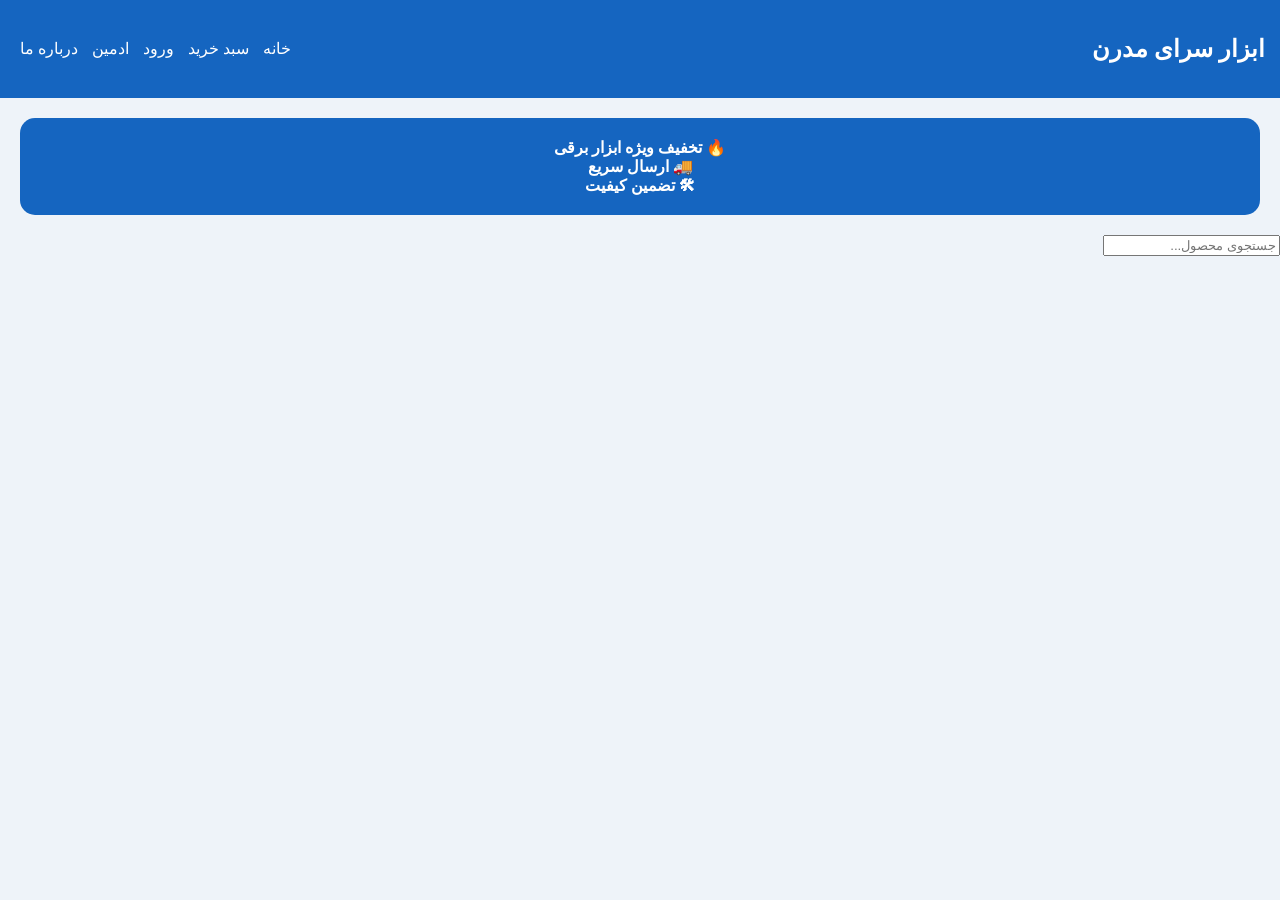
<file: index.html>
<!DOCTYPE html>
<html>
<head>
<meta charset="UTF-8">
<title>ابزار سرای مدرن</title>
<link rel="stylesheet" href="style.css">
</head>
<body>

<div class="header">
<h2>ابزار سرای مدرن</h2>
<div>
<a href="index.html">خانه</a>
<a href="cart.html">سبد خرید</a>
<a href="login.html">ورود</a>
<a href="admin.html">ادمین</a>
<a href="about.html">درباره ما</a>
</div>
</div>

<div class="slider">
<div class="slide active">🔥 تخفیف ویژه ابزار برقی</div>
<div class="slide">🚚 ارسال سریع</div>
<div class="slide">🛠 تضمین کیفیت</div>
</div>

<input type="text" id="searchInput" placeholder="جستجوی محصول...">

<div id="products"></div>

<script src="script.js"></script>
</body>
</html>
</file>
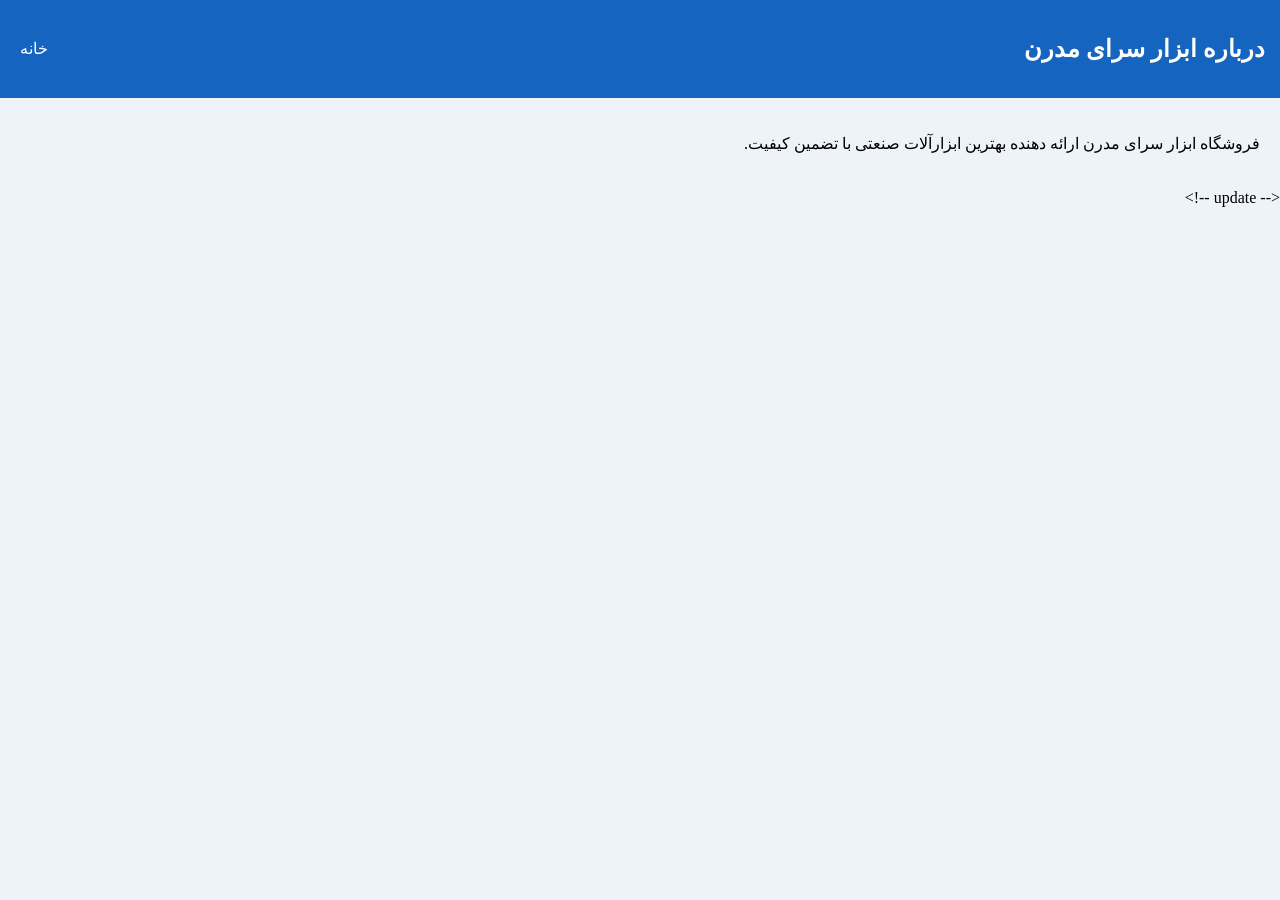
<file: about.html>
<!DOCTYPE html>
<html>
<head>
<meta charset="UTF-8">
<title>درباره ما</title>
<link rel="stylesheet" href="style.css">
</head>
<body>

<div class="header">
<h2>درباره ابزار سرای مدرن</h2>
<a href="index.html">خانه</a>
</div>

<p style="padding:20px">
فروشگاه ابزار سرای مدرن ارائه دهنده بهترین ابزارآلات صنعتی با تضمین کیفیت.
</p>

  <-- update --!>
</body>
</html>
</file>
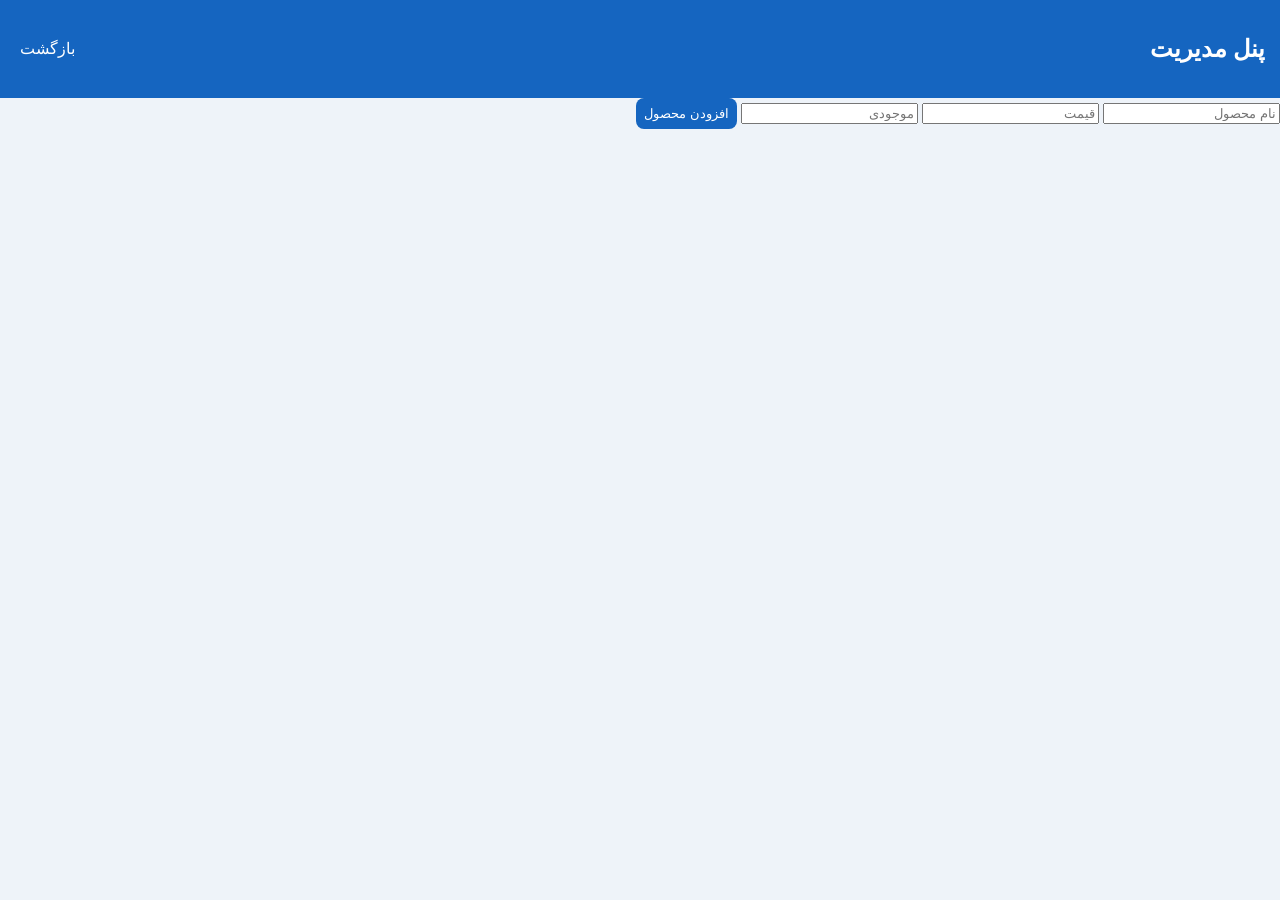
<file: admin.html>
<!DOCTYPE html>
<html>
<head>
<meta charset="UTF-8">
<title>پنل مدیریت</title>
<link rel="stylesheet" href="style.css">
</head>
<body>

<div class="header">
<h2>پنل مدیریت</h2>
<a href="index.html">بازگشت</a>
</div>

<input type="text" id="name" placeholder="نام محصول">
<input type="number" id="price" placeholder="قیمت">
<input type="number" id="stock" placeholder="موجودی">
<button onclick="addProduct()">افزودن محصول</button>

<script>
function addProduct(){
let products=JSON.parse(localStorage.getItem("products"))||[];
let product={
name:document.getElementById("name").value,
price:document.getElementById("price").value,
stock:document.getElementById("stock").value
};
products.push(product);
localStorage.setItem("products",JSON.stringify(products));
alert("محصول اضافه شد ✅");
}
</script>

</body>
</html>
</file>
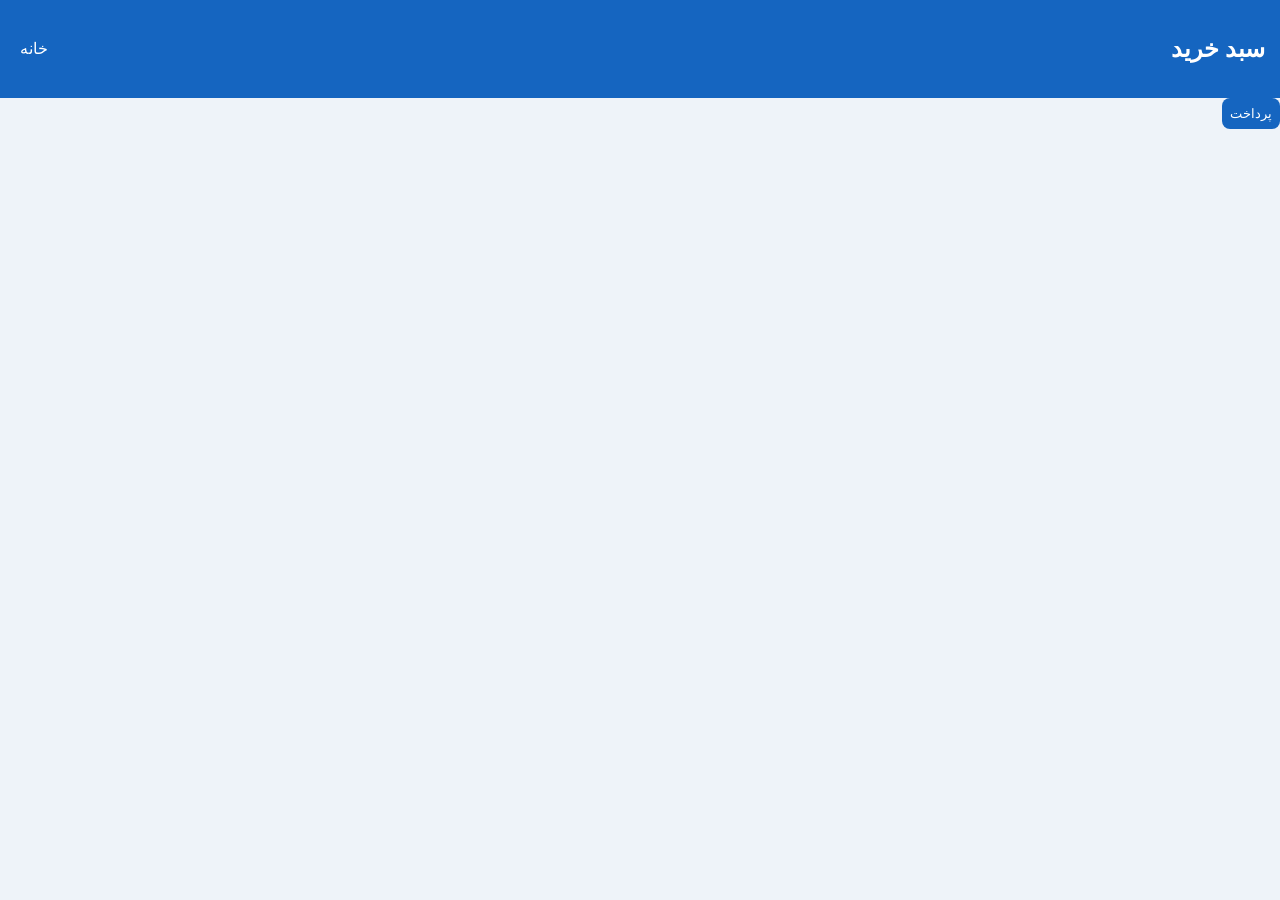
<file: cart.html>
<!DOCTYPE html>
<html>
<head>
<meta charset="UTF-8">
<title>سبد خرید</title>
<link rel="stylesheet" href="style.css">
</head>
<body>

<div class="header">
<h2>سبد خرید</h2>
<a href="index.html">خانه</a>
</div>

<div id="cartItems"></div>
<button onclick="pay()">پرداخت</button>

<script>
let cart=JSON.parse(localStorage.getItem("cart"))||[];
let container=document.getElementById("cartItems");

cart.forEach(item=>{
container.innerHTML+=`<p>${item.name} - ${item.price} تومان</p>`;
});

function pay(){
alert("پرداخت موفق ✅");
localStorage.removeItem("cart");
window.location.href="index.html";
}
</script>

</body>
</html>
</file>
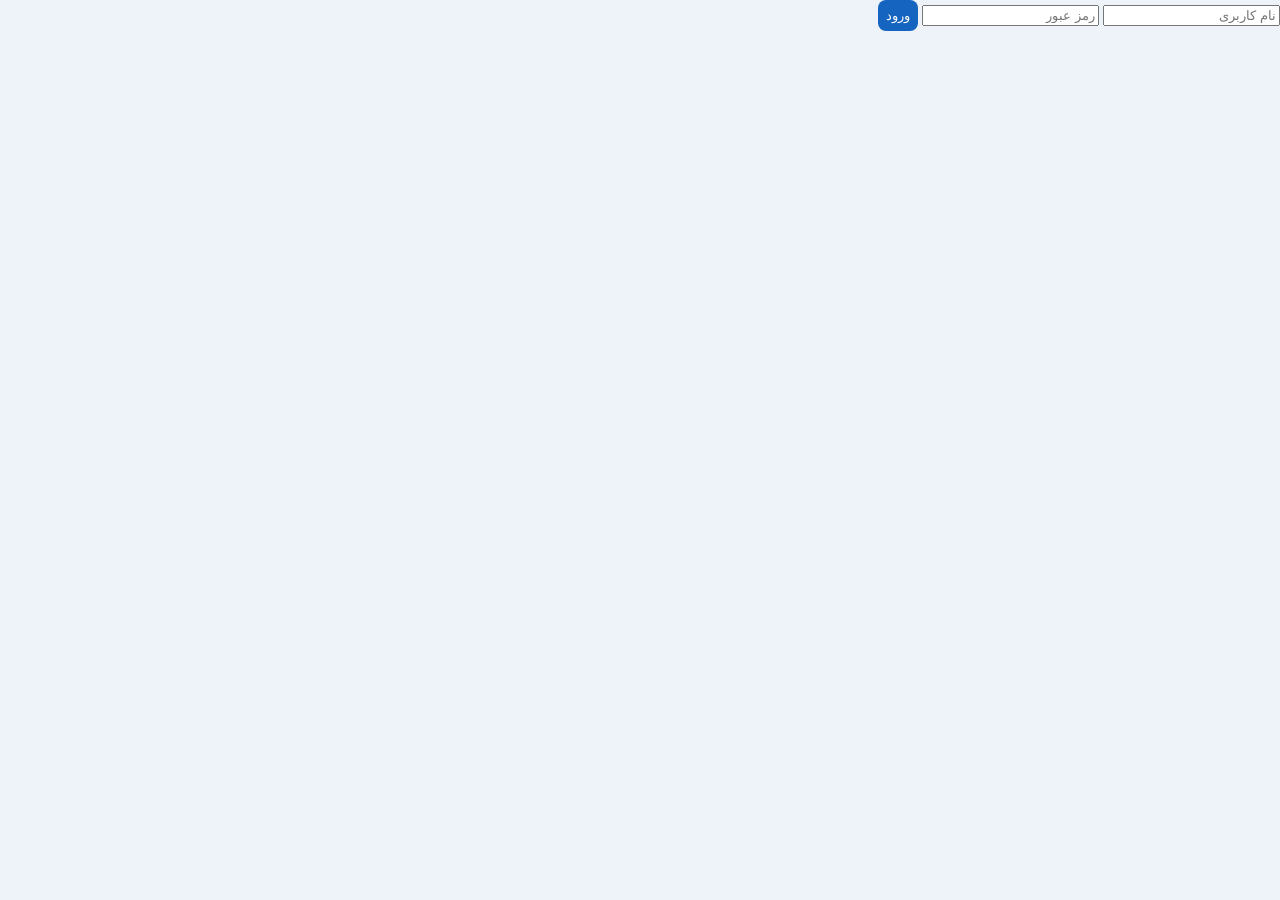
<file: login.html>
<!DOCTYPE html>
<html>
<head>
<meta charset="UTF-8">
<title>ورود</title>
<link rel="stylesheet" href="style.css">
</head>
<body>

<input type="text" placeholder="نام کاربری">
<input type="password" placeholder="رمز عبور">
<button>ورود</button>

</body>
</html>
</file>
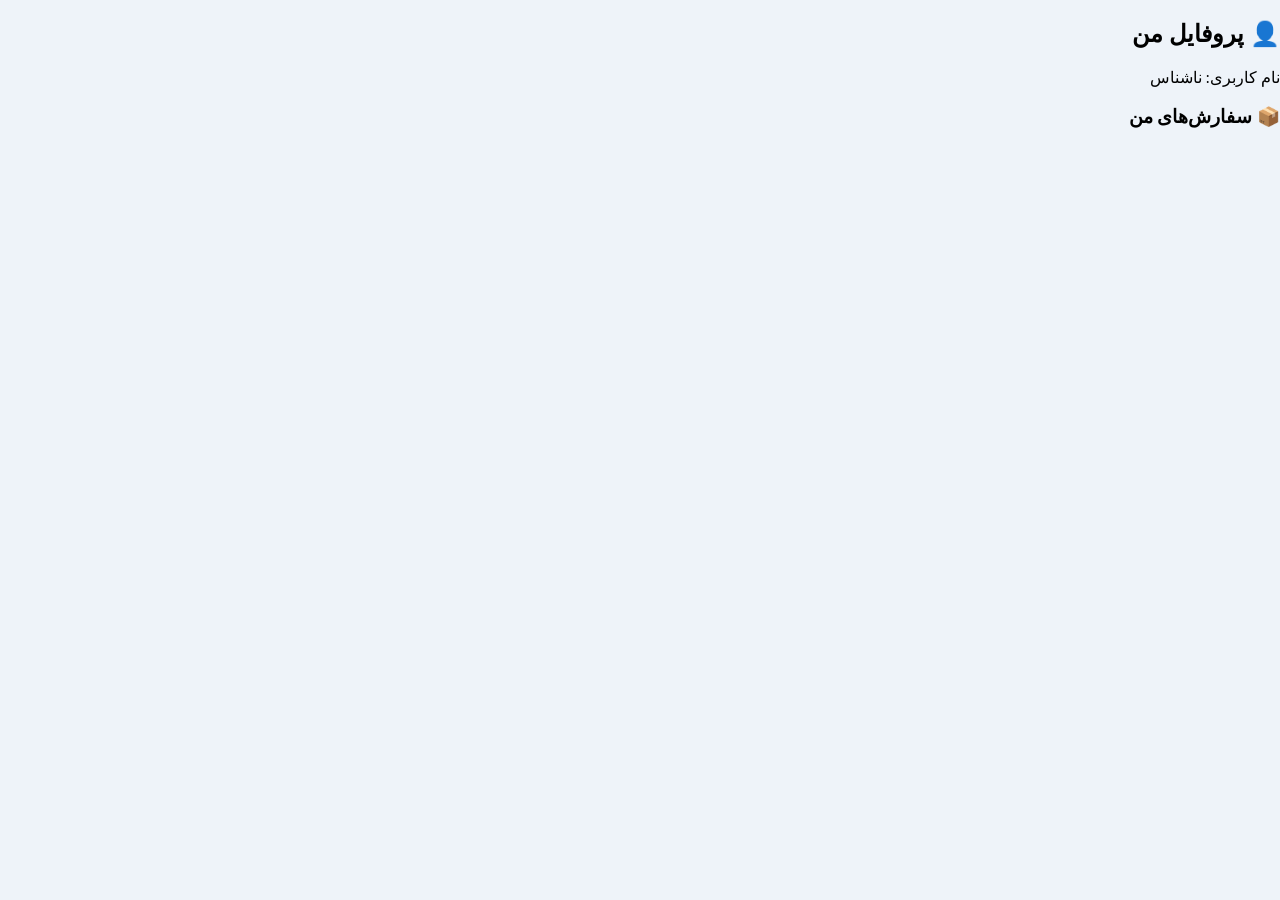
<file: profile.html>
<!DOCTYPE html>
<html lang="fa">
<head>
<meta charset="UTF-8">
<meta name="viewport" content="width=device-width, initial-scale=1.0">
<title>پروفایل من</title>
<link rel="stylesheet" href="style.css">
</head>
<body>

<h2>👤 پروفایل من</h2>
<p id="username"></p>
<h3>📦 سفارش‌های من</h3>
<div id="myOrders"></div>

<script>
let user = localStorage.getItem("currentUser") || "ناشناس";
document.getElementById("username").innerText = "نام کاربری: "+user;

let orders = JSON.parse(localStorage.getItem("orders")) || [];
let myOrders = orders.filter(o=>o.user===user);
let box = document.getElementById("myOrders");
myOrders.forEach(o=>{
box.innerHTML += `<div class="card">🛍 تعداد: ${o.items.length}<br>📅 ${o.date}</div>`;
});
</script>

</body>
</html>
</file>
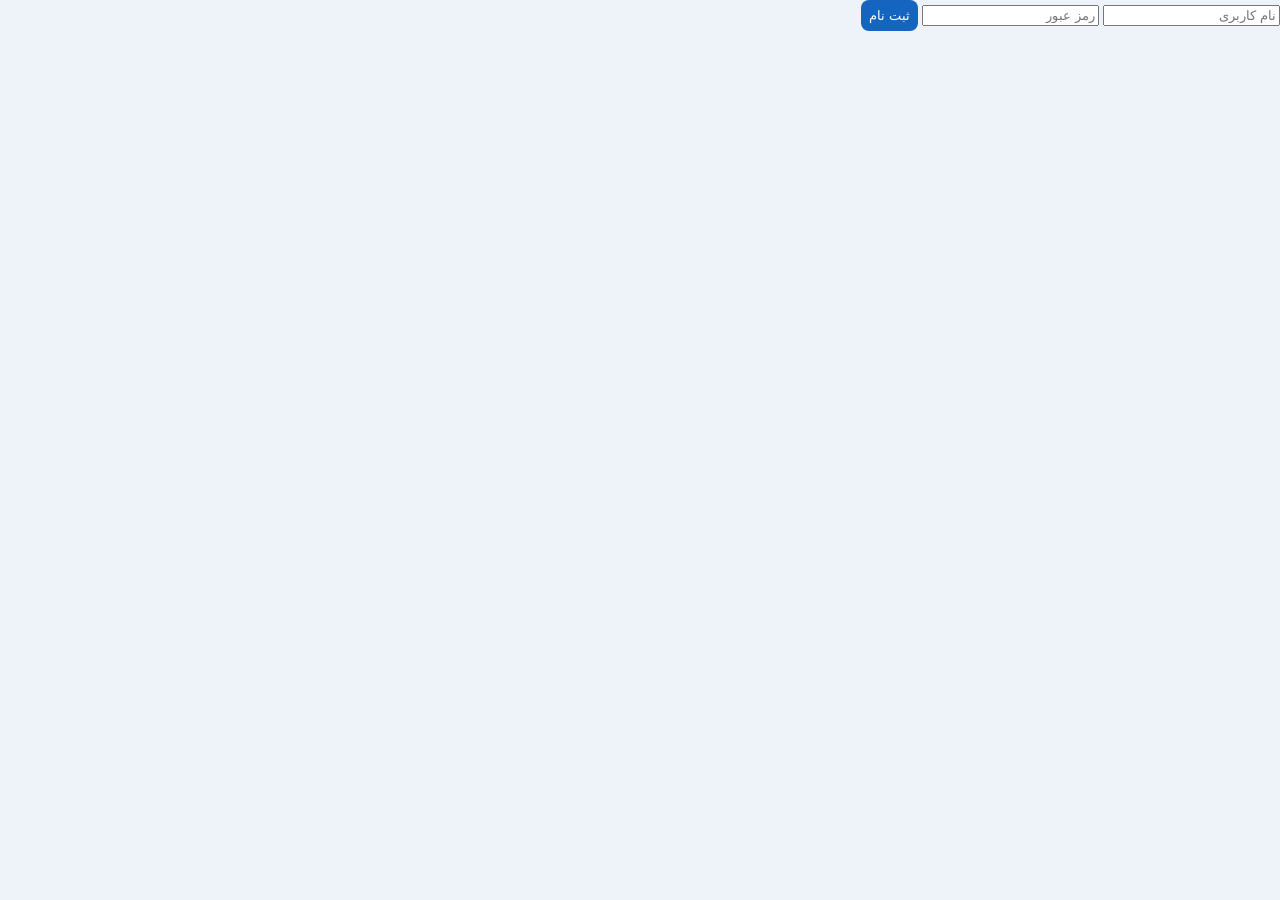
<file: register.html>
<!DOCTYPE html>
<html>
<head>
<meta charset="UTF-8">
<title>ثبت نام</title>
<link rel="stylesheet" href="style.css">
</head>
<body>

<input type="text" placeholder="نام کاربری">
<input type="password" placeholder="رمز عبور">
<button>ثبت نام</button>

</body>
</html>
</file>
<file: style.css>
body{
margin:0;
font-family:tahoma;
direction:rtl;
background:#eef3f9;
}

.header{
background:#1565c0;
color:white;
padding:15px;
display:flex;
justify-content:space-between;
align-items:center;
}

.header a{
color:white;
text-decoration:none;
margin:0 5px;
}

#products{
display:grid;
grid-template-columns:repeat(auto-fill,minmax(200px,1fr));
gap:20px;
padding:20px;
}

.card{
background:white;
padding:15px;
border-radius:15px;
box-shadow:0 5px 15px rgba(0,0,0,0.1);
}

button{
background:#1565c0;
color:white;
border:none;
padding:8px;
border-radius:8px;
cursor:pointer;
}

.slider{
margin:20px;
background:#1565c0;
color:white;
padding:20px;
border-radius:15px;
text-align:center;
font-weight:bold;
}
</file>
